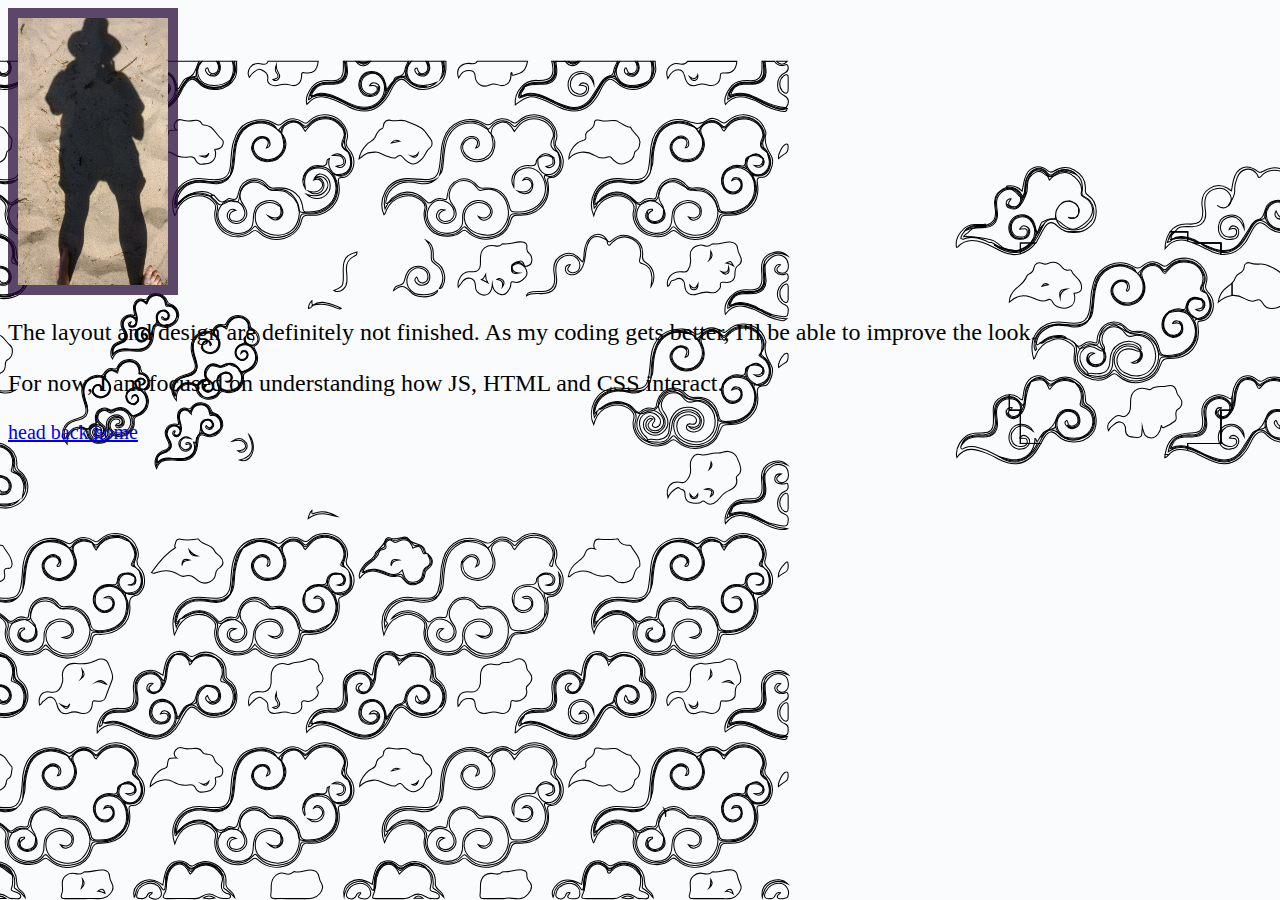
<file: aboutMe.html>
<!DOCTYPE html>
<html lang="en">
<head>
    <meta charset="UTF-8">
    <meta name="viewport" content="width=device-width, initial-scale=1.0">
    <meta http-equiv="X-UA-Compatible" content="ie=edge">
    <title>Brook Martenis about me</title>
    <link href="style.css" rel="stylesheet">
</head>
<body class="aboutme">
    <img src="images/selfPortrait.png" id="aboutmeimage">
    <p> The layout and design are definitely not finished. As my coding gets better,
 
    </b> I'll be able to improve the look.</p>
    <p>For now, I am focused on understanding how JS, HTML and CSS interact.</p>
    <footer>
        <a href="./index.html">head back home</a>
    </footer>
</body>
</html>
</file>
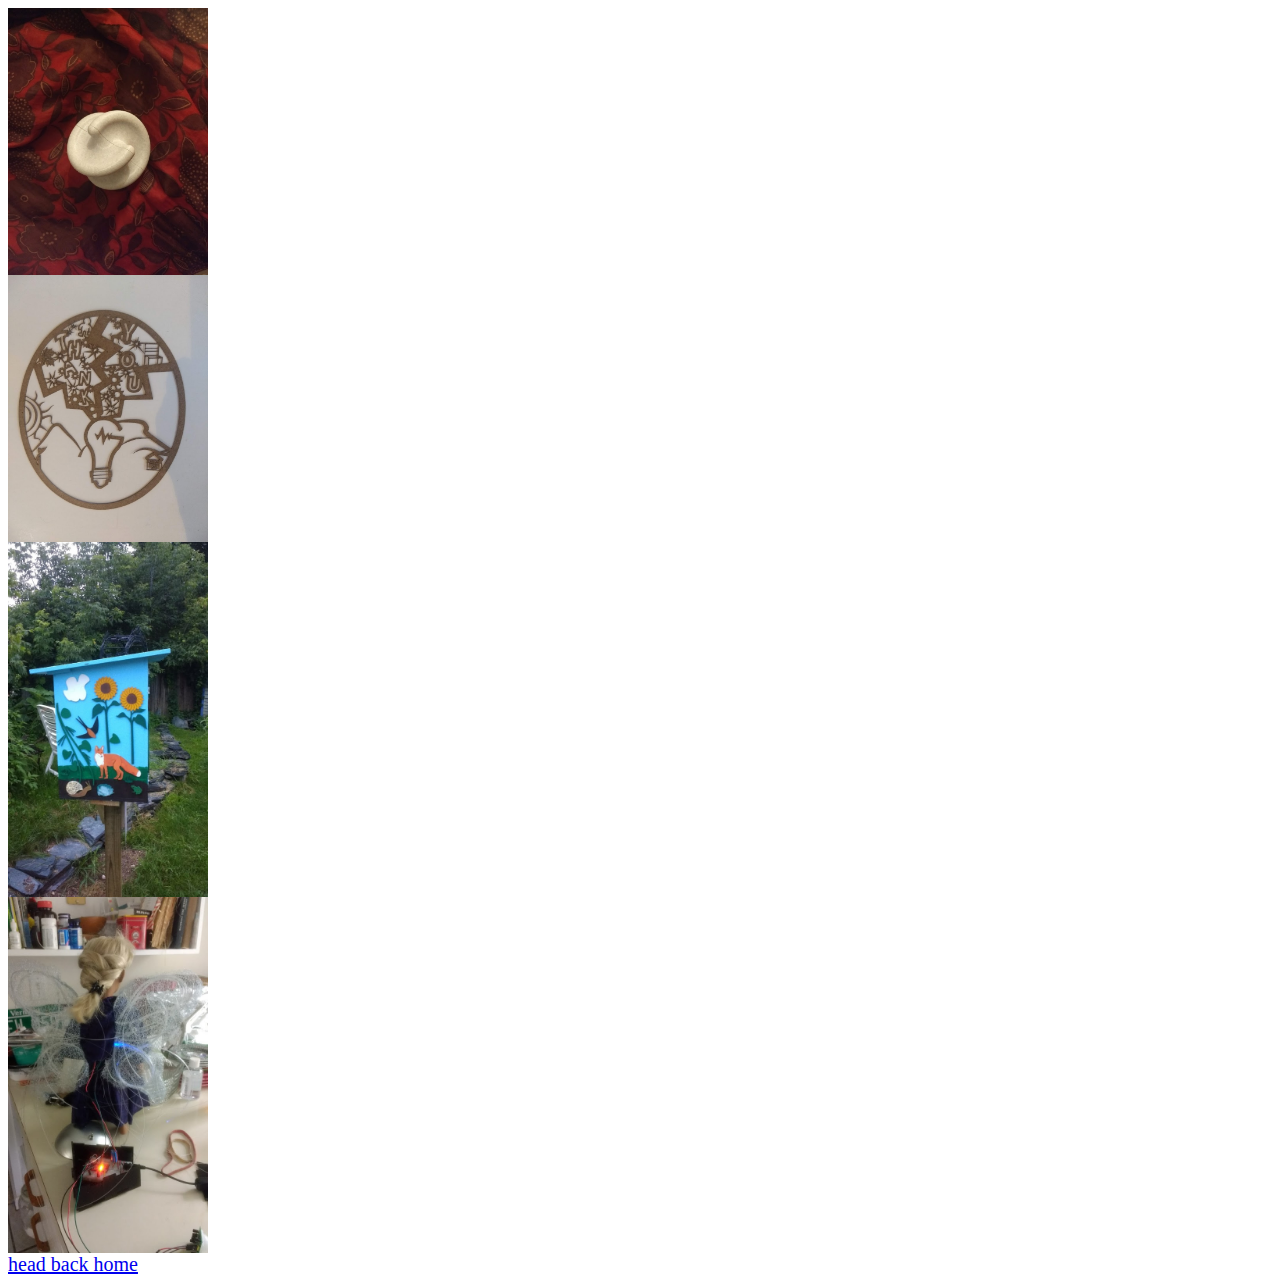
<file: analog.html>
<!DOCTYPE html>
<html lang="en">

<head>
    <meta charset="UTF-8">
    <meta name="viewport" content="width=device-width, initial-scale=1.0">
    <meta http-equiv="X-UA-Compatible" content="ie=edge">
    <title>Brook Martenis Analog Projects</title>
    <link href="style.css" rel="stylesheet">
</head>

<body class="analog">
    <img src="images/rolyPoly3DPrint.png" id="made">
    <img src="images/generatorPaper.png" id="made">
    <img src="images/littleLibraryMyrtleSt.png"id="made">
    <img src="images/echoFairyWings.png" id="made">
    <footer>
        <a href="./index.html">head back home</a>
    </footer>
</body>

</html>
</file>
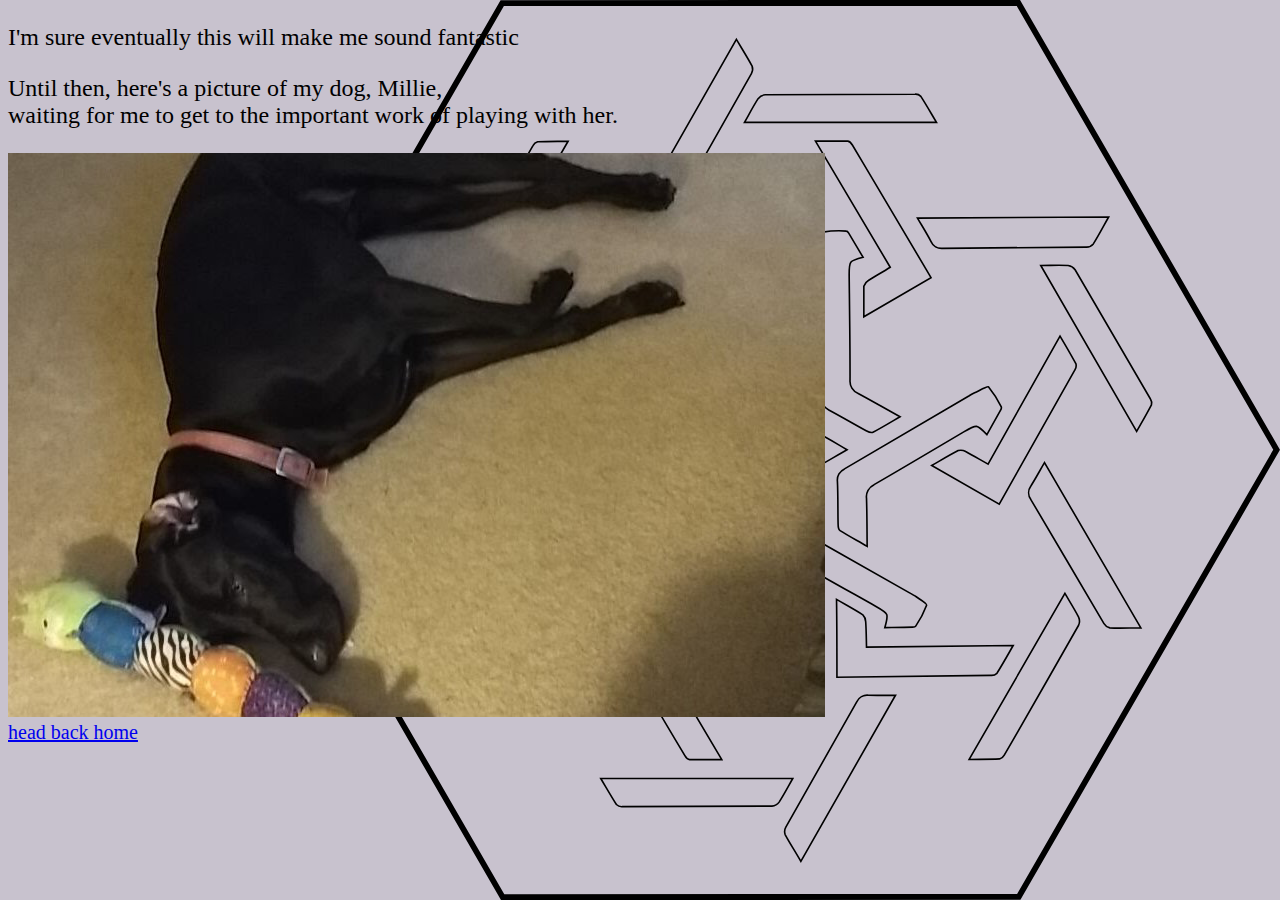
<file: cv.html>
<!DOCTYPE html>
<html lang="en">
<head>
    <meta charset="UTF-8">
    <meta name="viewport" content="width=device-width, initial-scale=1.0">
    <meta http-equiv="X-UA-Compatible" content="ie=edge">
    <title>Brook Martenis CV</title>
    <link href="style.css" rel="stylesheet">
</head>
<body class="cv">
    <p>I'm sure eventually this will make me sound fantastic</p>
    <p>Until then, here's a picture of my dog, Millie, </br> waiting for me to get to the important work of playing with her. </p>
    <img src="./images/patientMillie.png"/>
    <footer>
    <a href="./index.html">head back home</a>
</footer>
</body>
</html>
</file>
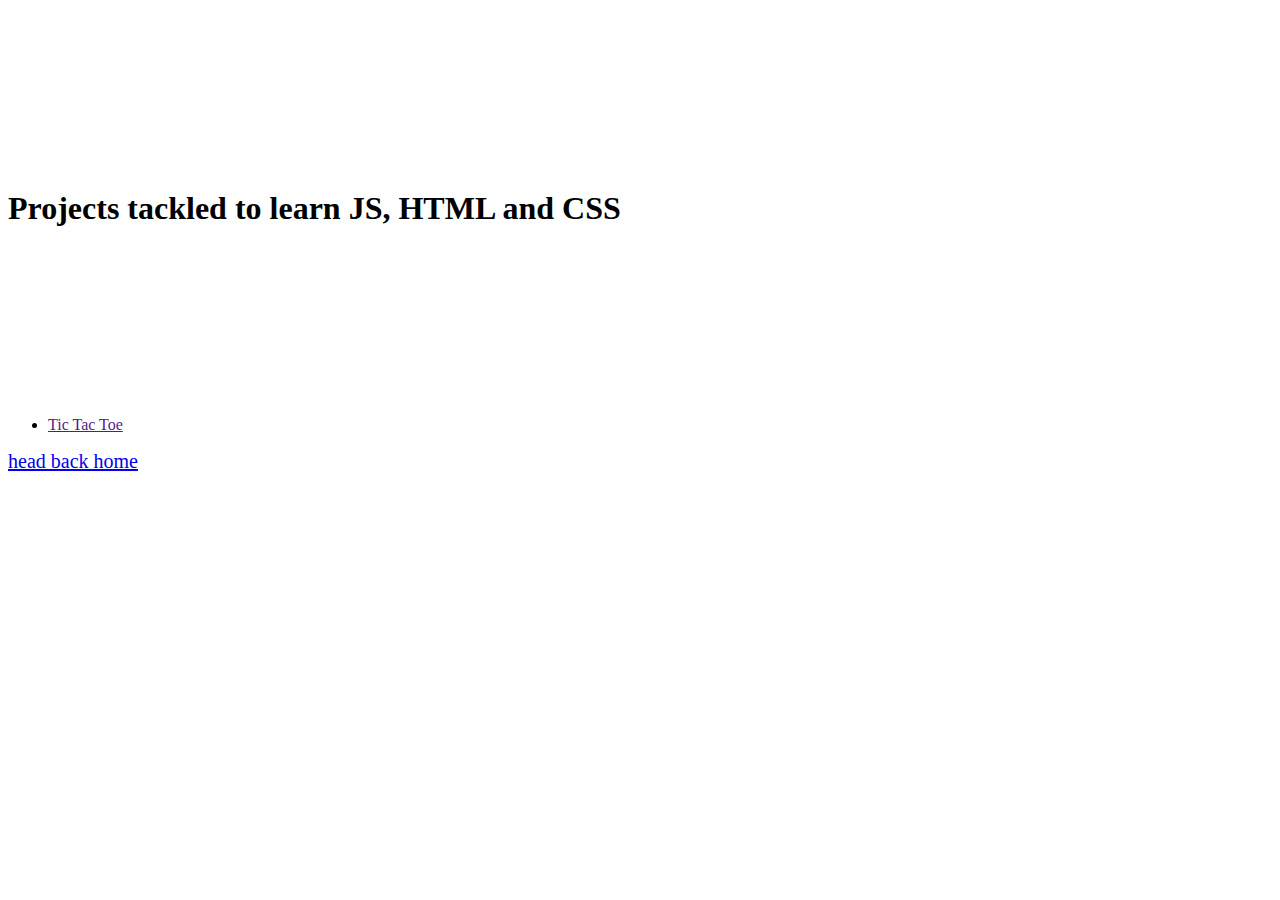
<file: digital.html>
<!DOCTYPE html>
<html lang="en">

<head>
    <meta charset="UTF-8">
    <meta name="viewport" content="width=device-width, initial-scale=1.0">
    <meta http-equiv="X-UA-Compatible" content="ie=edge">
    <title>Brook Martenis Digital Projects</title>
    <link href="style.css" rel="stylesheet">
</head>

<body class="digital">
<h1>Projects tackled to learn JS, HTML and CSS</h1>

    <ul>
        <li><a href="" target="_blank">Tic Tac Toe</a></li>
    </ul>
    <footer>
        <a href="./index.html">head back home</a>
    </footer>
</body>

</html>
</file>
<file: style.css>
html {
   
    -webkit-background-size: cover;
     -moz-background-size: cover;
     -o-background-size: cover;
     
   }
body.index {
   background: rgba(49, 24, 71, 0.25) url('images/triskedelion.svg') no-repeat center right fixed;
alt:"black and white image showing how to construct a triskedelion; a circular image divided into 3 equal segments";
background-size: contain;
}
body.cv {
    background: rgba(36, 11, 58, 0.25) url('images/mosaic.svg') no-repeat center right fixed;
    background-size: contain;
    
  }
body.aboutme {
    background: rgba(192, 216, 229, 0.1) url("images/asianCloud.svg") no-repeat center top fixed;
    background-size: cover;

}


h1 {
    font: small-caps bold 36px;
    color: black;
    opacity: 1;
    text-align: left;
    margin: 15% auto;
}

p {
    font-size: 24px;
    
}
footer {
    display: flex;
       font-size: 20px;
    
}
#aboutmeimage {
    display: flex;
    width: 150px;
    height: auto;
    border: 10px solid rgba(36, 11, 58,0.75);
}
#made {
    display:flex;
    width:200px;
    height: auto
}
#container{
    display:flex;
    flex-direction: row;
    align-content: space-between;
}
#sidebar{
    display:flex;
    width: 500px;
    font-size: 8px;
    margin-left: 10px;
    justify-content: space-between
}
#fancy-box {
    display: flex;
    border: 10px solid black;
    border-radius: 15%;
   }
   #inner-container {
       display: flex;
       flex-direction: column;
       justify-content: space-between;
       max-width: 85vw; 
height: calc(100vh-20px);

   }
</file>
